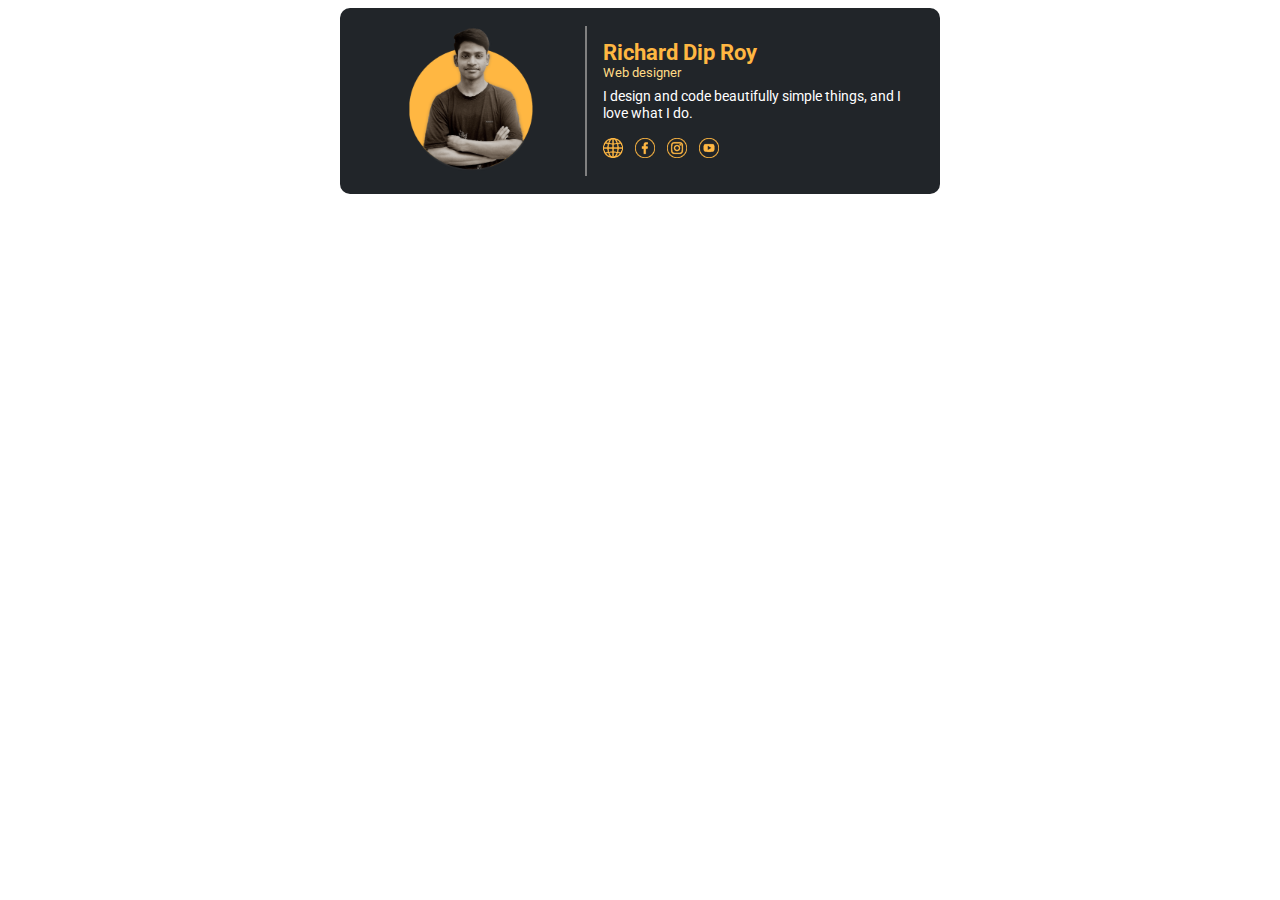
<file: email.html>
<!DOCTYPE html>
<html lang="en">
<head>
    <meta charset="UTF-8">
    <meta http-equiv="X-UA-Compatible" content="IE=edge">
    <meta name="viewport" content="width=device-width, initial-scale=1.0">
    <title>Email</title>
    <link href="https://fonts.googleapis.com/css2?family=Bebas+Neue&family=League+Gothic&family=Poppins:wght@700&family=Roboto:wght@300&display=swap" rel="stylesheet">
</head>
<body>
    <center>
        <table style="background-color: #212529; width: 600px; border-radius: 10px; max-width: 100%; padding: 1rem; font-family: 'Roboto', sans-serif;">
            <tr>
                <td style="width: 40%;">
                    <center>
                        <img src="images/testprofile.png" alt="" style="width: 150px; height: fit-content; max-width: 100%;">
                    </center>
                </td>
                <td style="border-left: 2px solid gray; padding-left: 1rem; width: 60%;">
                    <ul style="list-style: none; margin: 0; padding: 0;">
                        <li style="color: #FFB742; font-size: 1.4rem; font-weight: bolder;">Richard Dip Roy</li>
                        <li style="color: rgb(255, 219, 134); font-size: .8rem;">Web designer</li>
                        <li style="margin-top: .5rem;color: white;font-size: .9rem; max-width: 100%;">I design and code beautifully simple things, and I love what I do.</li>
                        <li style="margin-top: 1rem;">
                            <a href="https://kodularcoder.web.app"><img src="images/world-wide-web.png" alt="protfolio" style="width: 20px; margin-right: .5rem;"></a>
                            <a href="https://facebook.com/kodularcoder"><img src="images/facebook2x_ejp6am.png" alt="facebook" style="width: 20px; margin-right: .5rem;"></a>
                            <a href="https://instagram.com/kodularcoder"><img src="images/instagram2x_pdsn01.png" alt="insta" style="width: 20px;margin-right: .5rem;"></a>
                            <a href="https://www.youtube.com/c/WorldICTTouch"><img src="images/youtube2x_fruflw.png" alt="youtube" style="width: 20px;"></a>
                        </li>
                    </ul>
                </td>
            </tr>
        </table>
    </center>
</body>
</html>
</file>
